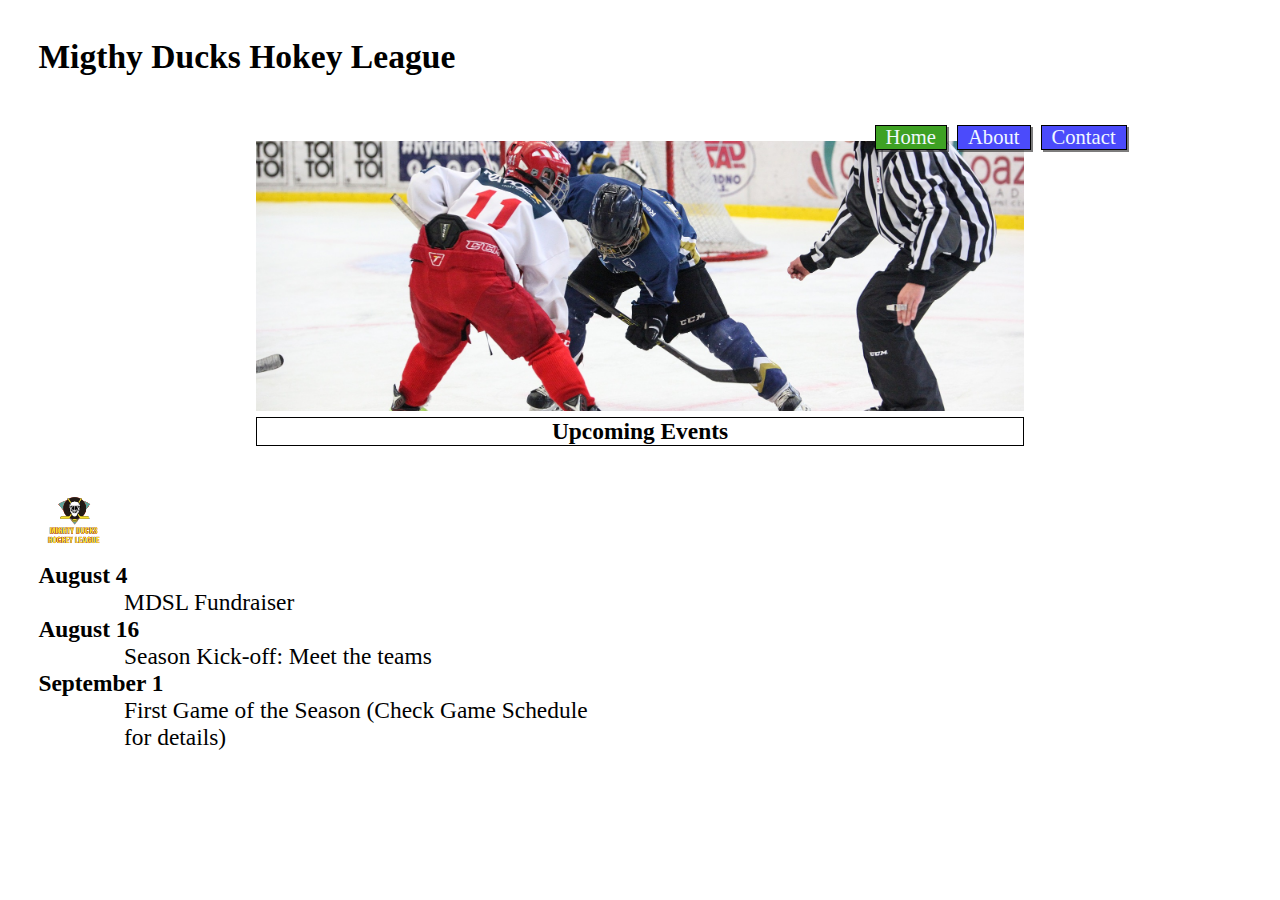
<file: root/index.html>
<!DOCTYPE html>
<html lang="en">

<head>
    <meta charset="UTF-8">
    <meta name="viewport" content="width=device-width, initial-scale=1.0">
    <link rel="stylesheet" href="./Style/main.css">
    <title>Migthy Ducks</title>
</head>

<body>
    <header>
        <h1>Migthy Ducks Hokey League</h1>
    </header>

    <main>
        <nav>
            <div class="navegacion">
                <a class="nav1" href="index.html">Home</a>
                <a href="About.html">About</a>
                <a href="Contact.htm">Contact</a>
            </div>

            <img class="hockey" src="./Assets/design1_image1.jpg" alt="Hokey">
        </nav>
        <h2>Upcoming Events</h2>
    </main>
    <div>

        <img id="logo" src="./Assets/LogoMightyducks-01.png" alt="Logo">
        
        <h3>August 4</h3>
        <p>MDSL Fundraiser</p>

        <h3>August 16</h3>
        <p>Season Kick-off: Meet the teams</p>

        <h3>September 1</h3>
        <p>First Game of the Season (Check Game Schedule for details)</p>

    </div>
        
</body>
</html>
</file>
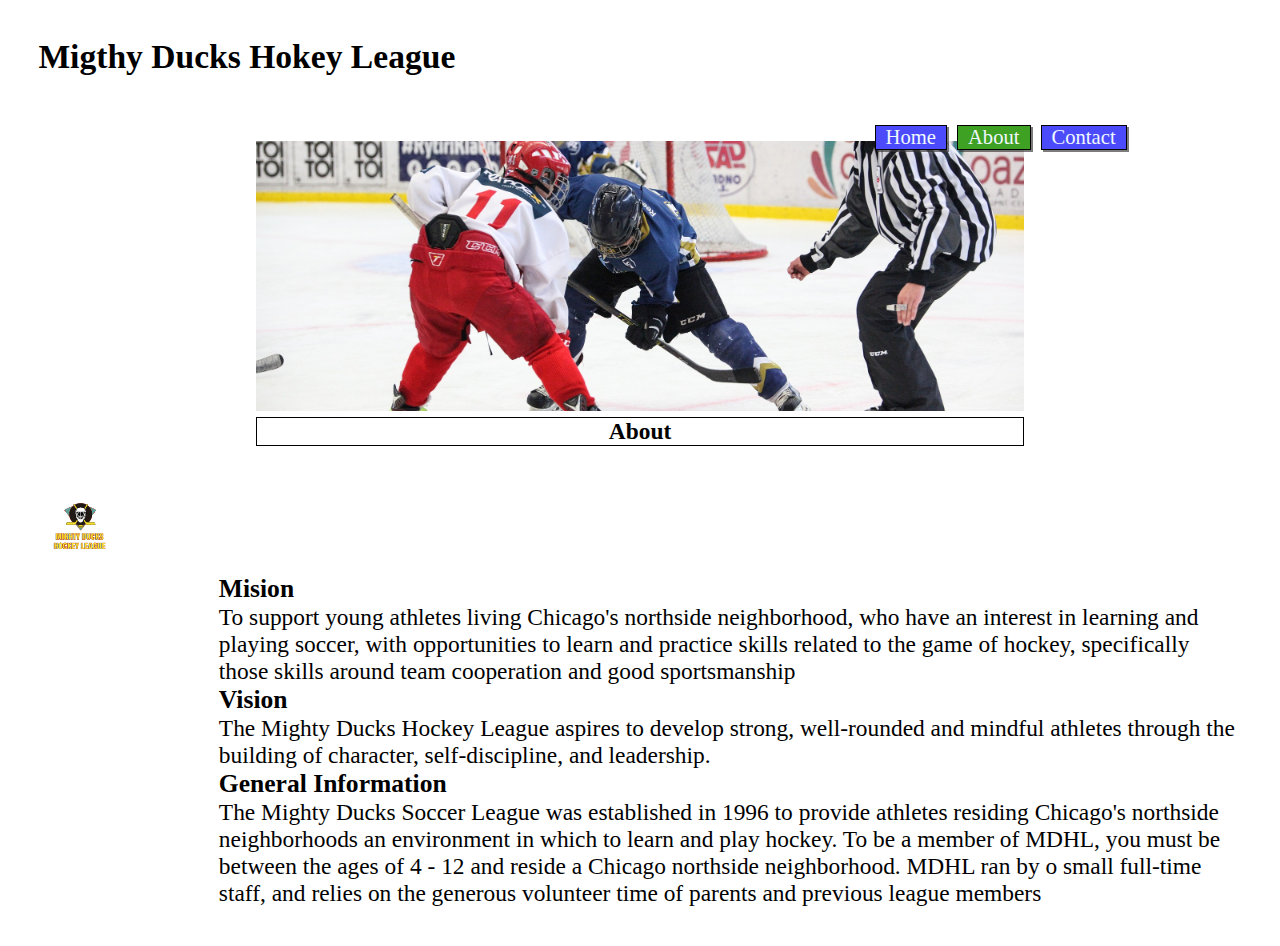
<file: root/About.html>
<!DOCTYPE html>
<html lang="en">

<head>
    <meta charset="UTF-8">
    <meta name="viewport" content="width=device-width, initial-scale=1.0">
    <link rel="stylesheet" href="./Style/main.css">
    <title>Migthy Ducks</title>
</head>

<body>
    <header>
        <h1>Migthy Ducks Hokey League</h1>
    </header>

    <main>
        <nav>
            <div class="navegacion">
                <a href="index.html">Home</a>
                <a class="nav1" href="About.html">About</a>
                <a href="Contact.htm">Contact</a>
            </div>

            <img class="hockey" src="./Assets/design1_image1.jpg" alt="Hokey">
        </nav>
        <h2>About</h2>
    </main>

        <div>

            <img id="logo" src="./Assets/LogoMightyducks-01.png" alt="Logo">

                <p class="t">Mision</p>
                <p>To support young athletes living Chicago's northside neighborhood, who have an interest in
                learning and playing soccer, with opportunities to learn and practice skills related to the game of
                hockey, specifically those skills around team cooperation and good sportsmanship</p>

                <p class="t">Vision</p>
                <p>The Mighty Ducks Hockey League aspires to develop strong, well-rounded and mindful athletes
                through the building of character, self-discipline, and leadership.</p>

                <p class="t">General Information</p>
                <p>The Mighty Ducks Soccer League was established in 1996 to provide athletes residing
                Chicago's northside neighborhoods an environment in which to learn and play hockey. To be a
                member of MDHL, you must be between the ages of 4 - 12 and reside a Chicago northside
                neighborhood. MDHL ran by o small full-time staff, and relies on the generous volunteer time of
                parents and previous league members</p>
    
        </div>

</body>

</html>
</file>
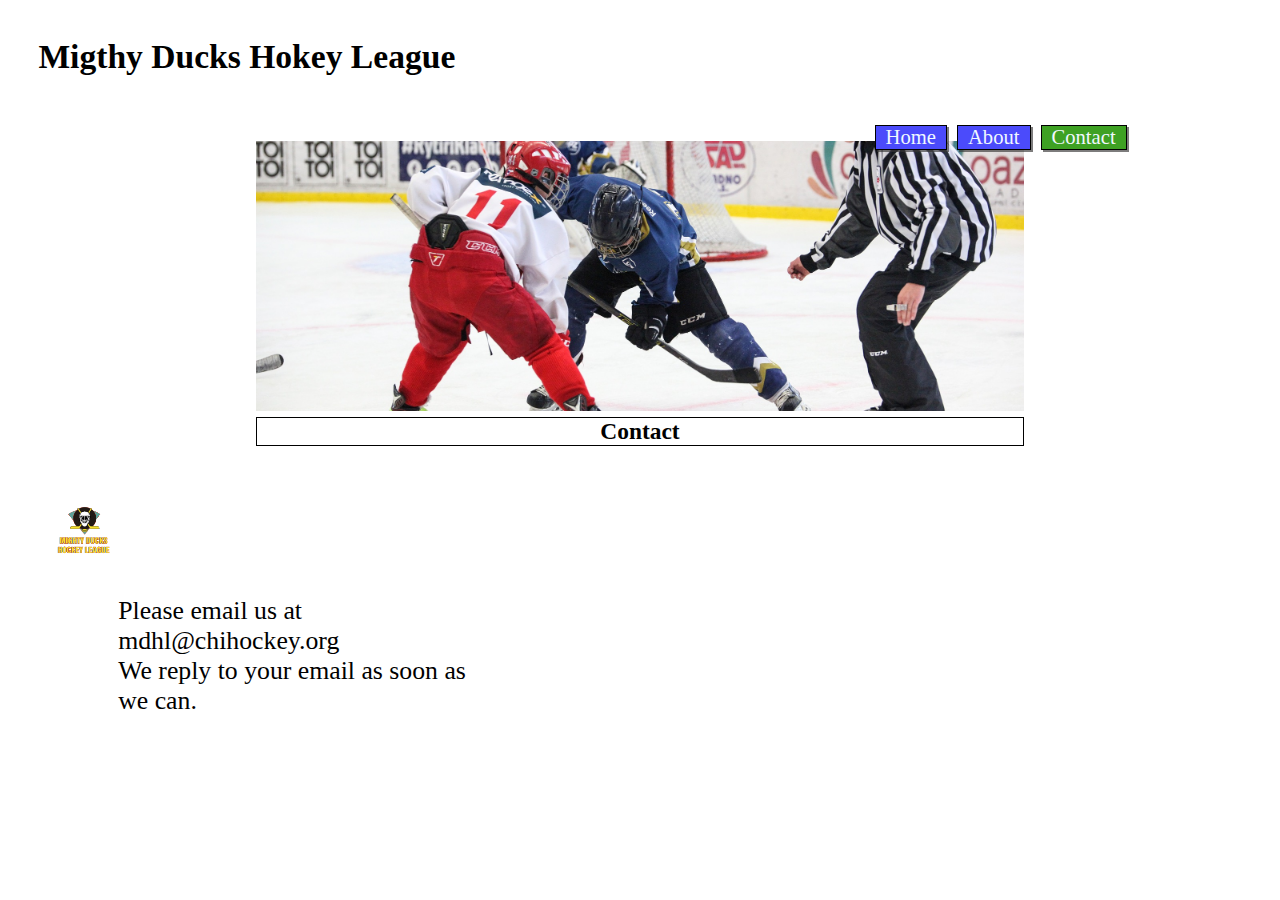
<file: root/Contact.htm>
<!DOCTYPE html>
<html lang="en">

<head>
    <meta charset="UTF-8">
    <meta name="viewport" content="width=device-width, initial-scale=1.0">
    <link rel="stylesheet" href="./Style/main.css">
    <title>Migthy Ducks</title>
</head>

<body>
    <header>
        <h1>Migthy Ducks Hokey League</h1>
    </header>
    
    <main>
        <nav>
            <div class="navegacion">
                <a href="index.html">Home</a>
                <a href="About.html">About</a>
                <a class="nav1" href="Contact.htm">Contact</a>
            </div>

            <img class="hockey" src="./Assets/design1_image1.jpg" alt="Hokey">
        </nav>
        <h2>Contact</h2>
    </main>

    <div>

        <div class="seccion">
            <img id="logo" src="./Assets/LogoMightyducks-01.png" alt="Logo">
        </div>

        <div class="seccion">
            <p>Please email us at mdhl@chihockey.org</p>
            <p>We reply to your email as soon as we can.</p>
        </div>

    </div>
    
</body>
</html>
</file>
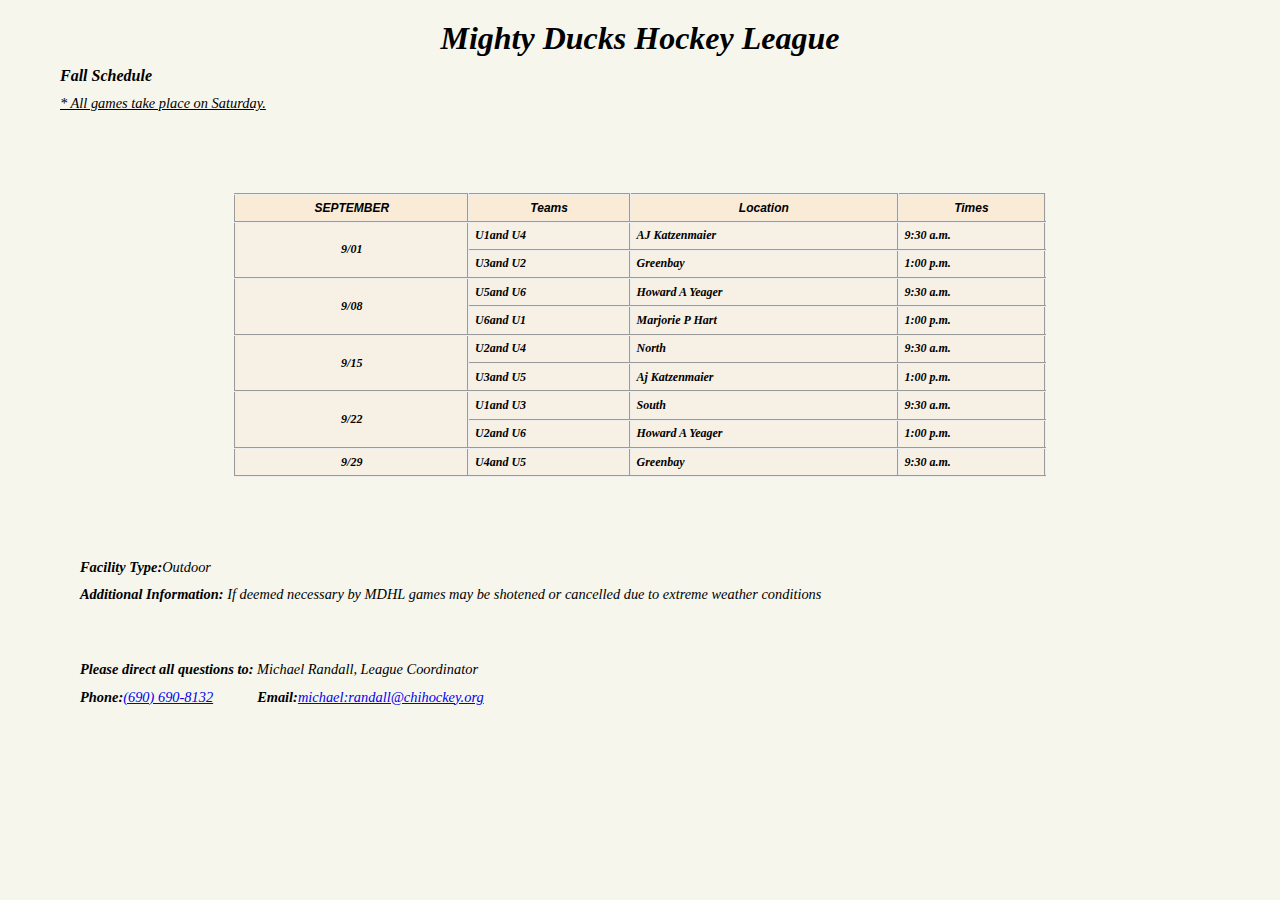
<file: root/information.html>
<!DOCTYPE html>
<html lang="en">
<head>
    <meta charset="UTF-8">
    <meta name="viewport" content="width=device-width, initial-scale=1.0">
    <link rel="stylesheet" href="./Style/informavion.css">
    <title>Migthy Ducks</title>
</head>

<body>
    <header>
        <h1>Mighty Ducks Hockey League</h1>
    </header>

    <main>
        <h2>Fall Schedule</h2>
        <p class="sub">* All games take place on Saturday.</p>
    
        <div>    
            <table>
                <thead class="bold">
                    <tr>
                        <th>SEPTEMBER</th>
                        <th>Teams</th>
                        <th>Location</th>
                        <th>Times</th>
                    </tr>
                </thead>
                <tbody>
                    <tr>
                        <th class="fecha" rowspan="2">9/01</th>
                        <th>U1and U4</th>
                        <th>AJ Katzenmaier</th>
                        <th>9:30 a.m.</th>
                    </tr>
                    <tr>
                        <th>U3and U2</th>
                        <th>Greenbay</th>
                        <th>1:00 p.m.</th>
                    </tr>
                    <tr>
                        <th class="fecha" rowspan="2">9/08</th>
                        <th>U5and U6</th>
                        <th>Howard A Yeager</th>
                        <th>9:30 a.m.</th>
                    </tr>
                    <tr>
                        <th>U6and U1</th>
                        <th>Marjorie P Hart</th>
                        <th>1:00 p.m.</th>
                    </tr>
                    <tr>
                        <th class="fecha" rowspan="2">9/15</th>
                        <th>U2and U4</th>
                        <th>North</th>
                        <th>9:30 a.m.</th>
                    </tr>
                    <tr>
                        <th>U3and U5</th>
                        <th>Aj Katzenmaier</th>
                        <th>1:00 p.m.</th>
                    </tr>
                    <tr>
                        <th class="fecha" rowspan="2">9/22</th>
                        <th>U1and U3</th>
                        <th>South</th>
                        <th>9:30 a.m.</th>
                    </tr>
                    <tr>
                        <th>U2and U6</th>
                        <th>Howard A Yeager</th>
                        <th>1:00 p.m.</th>
                    </tr>
                    <tr>
                        <th class="fecha">9/29</th>
                        <th>U4and U5</th>
                        <th>Greenbay</th>
                        <th>9:30 a.m.</th>
                    </tr>
                </tbody>
            </table>
        </div>
    
        <div>
            <p><span>Facility Type:</span>Outdoor</p>
            <p><span>Additional Information:</span> If deemed necessary 
               by MDHL games may be shotened or cancelled due
               to extreme weather conditions</p>
            <p id="pf"><span>Please direct all questions to:</span> Michael Randall,
               League Coordinator</p>

            <p class="contacto"><span>Phone:</span><a href="tel:(690)690-8132">(690) 690-8132</a></p>
            <p class="contacto"><span>Email:</span><a href="mailto:michael:randall@chihockey.org">michael:randall@chihockey.org</a></p>
        </div>
    </main>
    
</body>
</html>
</file>
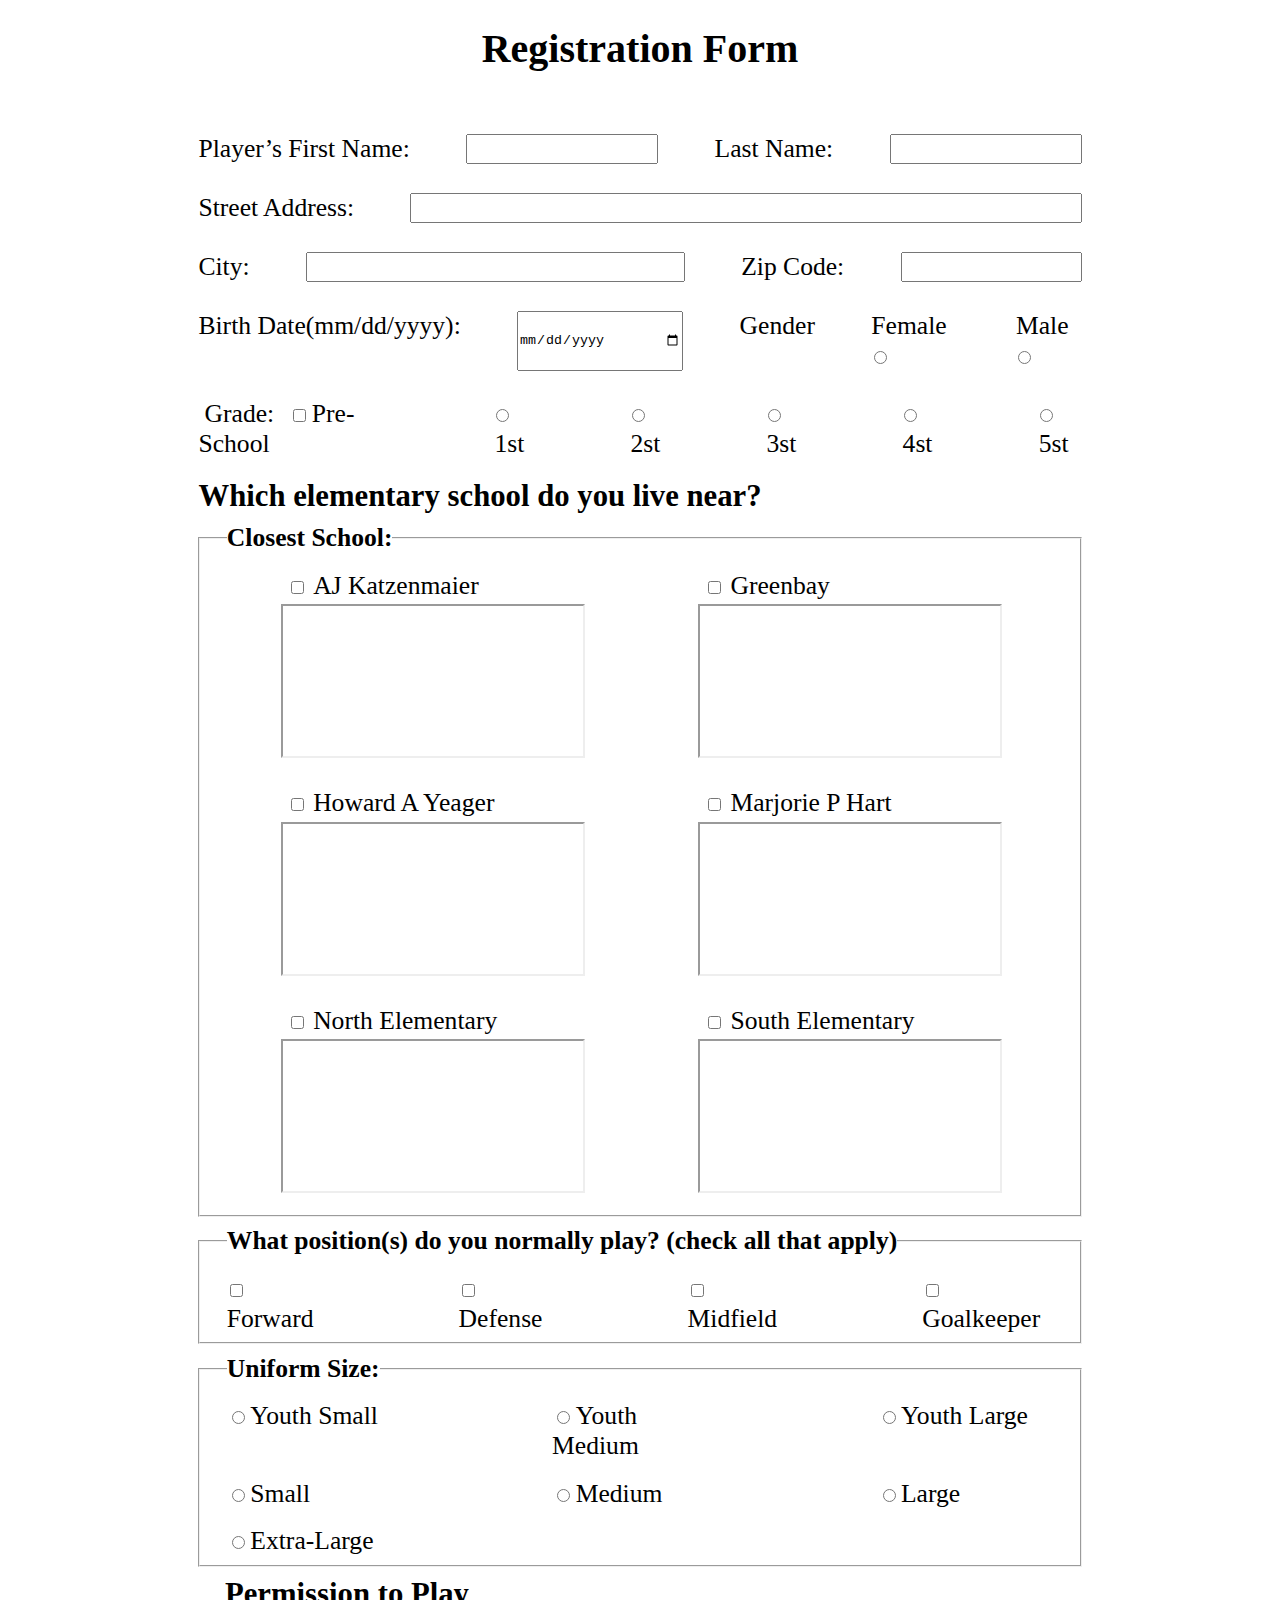
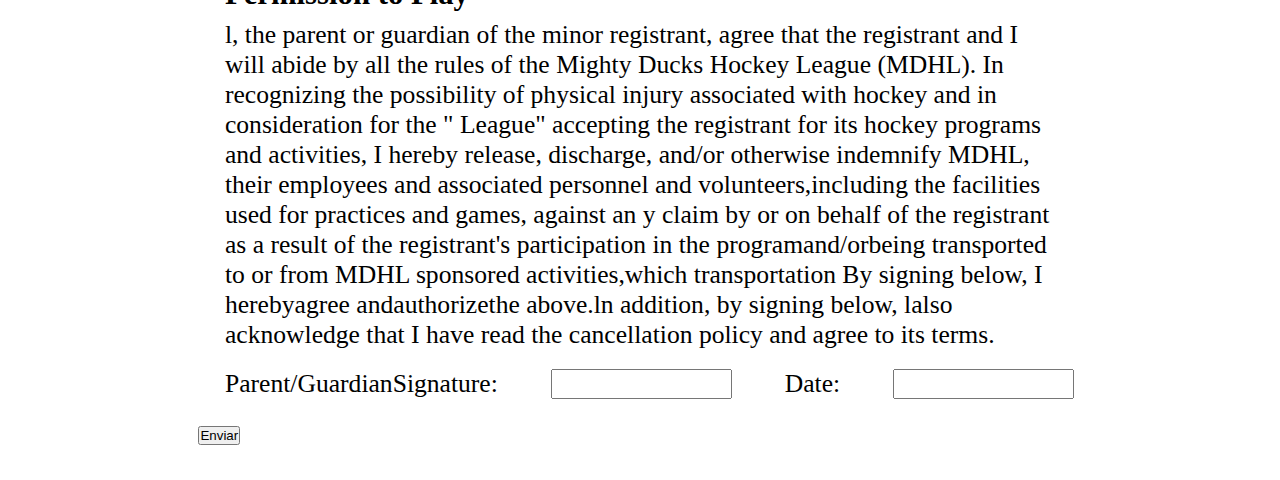
<file: root/registro.html>
<!DOCTYPE html>
<html lang="en">
<head>
    <meta charset="UTF-8">
    <meta http-equiv="X-UA-Compatible" content="ie=edge">
    <meta name="viewport" content="width=device-width, initial-scale=1.0">
    <link rel="stylesheet" href="./Style/style.css">
    <title>Mighty Duks</title>
</head>

<body>
    <header>
        <h1>Registration Form</h1>
    </header>

    <main>
        <form action="show_data.html" method="get">

            <div>
                <label class="d1c1" for="Name">Player’s First Name:</label>
                <input class="d1c2" type="text" id="Name" name="first_name">
                <label class="d1c3" for="Last">Last Name:</label>
                <input class="d1c4" type="text" id="Last" name="Last_name">
            </div>
            
            <div>
                <label for="Address">Street Address:</label>
                <input class="d2c2" type="text" id="Address" name="Street_Address">
            </div>
            
            <div>
                <label class="d3c1" for="City">City:</label>
                <input class="d3c2" type="text" id="City" name="City">
                <label class="d3c3" for="Code">Zip Code:</label>
                <input class="d3c4" type="number" id="Code" name="Zip_Code">
            </div>    

            <div class="d4">
                <label for="Birth">Birth Date(mm/dd/yyyy):</label>
                <input type="date" id="Birth" name="Birth_Date">
                
                <span>Gender</span>
                <label for="Female">Female<input type="radio" id="Female" name="Gender" value="Female"></label>
                <label for="Male">Male<input type="radio" id="Male" name="Gender" value="Male"></label>    
            </div>
            
            <div class="d5">
                <label class="d5c1" for="School"><span class="Grade">Grade:</span> <input type="checkbox" id="School" name="Grade" value="Pre-School">Pre-School</label>
                <label class="cd5"><input type="radio" name="Grade" value="1st">1st</label>
                <label class="cd5"><input type="radio" name="Grade" value="2st">2st</label>
                <label class="cd5"><input type="radio" name="Grade" value="3st">3st</label>
                <label class="cd5"><input type="radio" name="Grade" value="4st">4st</label>
                <label class="cd5"><input type="radio" name="Grade" value="5st">5st</label>
            </div>
        
            <section>
                <h2>Which elementary school do you live near?</h2>

                <fieldset id="f1">
                    <legend>Closest School:</legend>
                    <span>
                    <label><input type="checkbox" name="Closest_School" value="AJ Katzenmaier">AJ Katzenmaier</label>
                    <iframe src="https://www.google.com/maps/embed?pb=!1m18!1m12!1m3!1d378845.96010388806!2d-88.07559921572447!3d42.11316602594124!2m3!1f0!2f0!3f0!3m2!1i1024!2i768!4f13.1!3m3!1m2!1s0x880f9393cb3cefdb%3A0x62f2d1d35b7eed22!2sA.J.%20Katzenmaier%20Academy!5e0!3m2!1ses!2sar!4v1707340033647!5m2!1ses!2sar" allowfullscreen="" loading="lazy" referrerpolicy="no-referrer-when-downgrade"></iframe>
                    </span>
                    <!-- <hr> -->
                    <span>    
                    <label><input type="checkbox" name="Closest_School" value="Greenbay">Greenbay</label>
                    <iframe src="https://www.google.com/maps/embed?pb=!1m18!1m12!1m3!1d1473520.9722450387!2d-89.30230236292019!3d43.83570652765552!2m3!1f0!2f0!3f0!3m2!1i1024!2i768!4f13.1!3m3!1m2!1s0x8802e2e809b380f3%3A0x6370045214dcf571!2sGreen%20Bay%2C%20Wisconsin%2C%20EE.%20UU.!5e0!3m2!1ses!2sar!4v1707344243913!5m2!1ses!2sar" allowfullscreen="" loading="lazy" referrerpolicy="no-referrer-when-downgrade"></iframe>
                    </span>
                    <!-- <hr> -->
                    <span> 
                    <label><input type="checkbox" name="Closest_School" value="Howard A Yeager">Howard A Yeager</label>
                    <iframe src="https://www.google.com/maps/embed?pb=!1m18!1m12!1m3!1d754034.9521217234!2d-88.66066752008003!3d42.4181761315172!2m3!1f0!2f0!3f0!3m2!1i1024!2i768!4f13.1!3m3!1m2!1s0x880feccac26b07c5%3A0x8b51fa5d6efe771a!2sHoward%20A.%20Yeager%20School%20(PRE-K)!5e0!3m2!1ses!2sar!4v1707344345475!5m2!1ses!2sar" allowfullscreen="" loading="lazy" referrerpolicy="no-referrer-when-downgrade"></iframe>
                    </span>
                    <!-- <hr> -->
                    <span>         
                    <label><input type="checkbox" name="Closest_School" value="Marjorie P Hart">Marjorie P Hart</label>
                    <iframe src="https://www.google.com/maps/embed?pb=!1m18!1m12!1m3!1d1509000.8395930638!2d-88.12315843924566!3d42.379452665235405!2m3!1f0!2f0!3f0!3m2!1i1024!2i768!4f13.1!3m3!1m2!1s0x880fecd0628e1bb5%3A0x9a4d5f9aafd42e02!2sMarjorie%20P%20Hart%20School!5e0!3m2!1ses!2sar!4v1707344412965!5m2!1ses!2sar" allowfullscreen="" loading="lazy" referrerpolicy="no-referrer-when-downgrade"></iframe>
                    </span>
                    <!-- <hr> -->
                    <span> 
                    <label><input type="checkbox" name="Closest_School" value="North Elementary">North Elementary</label>
                    <iframe src="https://www.google.com/maps/embed?pb=!1m18!1m12!1m3!1d637813.1073323886!2d-88.18014296077172!3d42.046205351067805!2m3!1f0!2f0!3f0!3m2!1i1024!2i768!4f13.1!3m3!1m2!1s0x880fed60b13aa0a7%3A0xfe6df83b0f197ed6!2sNorth%20Elementary%20School!5e0!3m2!1ses!2sar!4v1707344673180!5m2!1ses!2sar" allowfullscreen="" loading="lazy" referrerpolicy="no-referrer-when-downgrade"></iframe>
                    </span>
                    <!-- <hr> -->
                    <span> 
                    <label><input type="checkbox" name="Closest_School" value="South Elementary">South Elementary</label>
                    <iframe src="https://www.google.com/maps/embed?pb=!1m18!1m12!1m3!1d13188443.504831607!2d-84.16589158817713!3d36.19489836084903!2m3!1f0!2f0!3f0!3m2!1i1024!2i768!4f13.1!3m3!1m2!1s0x89b1ae21a170dac9%3A0x9d2c2a68abfc30c0!2sSouth%20Elementary%20School!5e0!3m2!1ses!2sar!4v1707344730872!5m2!1ses!2sar" allowfullscreen="" loading="lazy" referrerpolicy="no-referrer-when-downgrade"></iframe>    
                    </span>
                </fieldset>

                <fieldset>
                    <legend>What position(s) do you normally play? (check all that apply)</legend>
                    <label><input type="checkbox" name="position" value="Forward">Forward</label>
                    <label><input type="checkbox" name="position" value="Defense">Defense</label>
                    <label><input type="checkbox" name="position" value="Midfield">Midfield</label>
                    <label><input type="checkbox" name="position" value="Goalkeeper">Goalkeeper</label>
                </fieldset >

                <fieldset>
                    <legend>Uniform Size:</legend>
                    <label class="f3"><input type="radio" name="Uniform" value="Youth Small">Youth Small</label>
                    <label class="f3"><input type="radio" name="Uniform" value="Youth Medium">Youth Medium</label>
                    <label class="f3"><input type="radio" name="Uniform" value="Youth Large">Youth Large</label>
                    <label class="f3"><input type="radio" name="Uniform" value="Small">Small</label>
                    <label class="f3"><input type="radio" name="Uniform" value="Medium">Medium</label>
                    <label class="f3"><input type="radio" name="Uniform" value="Large">Large</label>
                    <label class="f3"><input type="radio" name="Uniform" value="Extra-Large">Extra-Large</label>
                </fieldset>

                <article>
                    <h2>Permission to Play</h2>
                    <p> l, the parent or guardian of the minor registrant, agree that the registrant and I will abide by all
                        the rules of the Mighty Ducks Hockey League (MDHL). In recognizing the possibility of physical
                        injury associated with hockey and in consideration for the " League" accepting the registrant for
                        its hockey programs and activities, I hereby release, discharge, and/or otherwise indemnify MDHL,
                        their employees and associated personnel and volunteers,including the facilities used for practices
                        and games, against an y claim by or on behalf of the registrant as a result of the registrant's
                        participation in the programand/orbeing transported to or from MDHL sponsored activities,which
                        transportation
                        By signing below, I herebyagree andauthorizethe above.ln addition, by signing below, lalso
                        acknowledge that I have read the cancellation policy and agree to its terms.</p>
                </article>
          
                    <div>
                        <label for="Parent">Parent/GuardianSignature:</label>
                        <input class="d6c2" type="text" id="Parent" name="Parent">
                        <label for="Date">Date:</label>
                        <input class="d6c4" type="text" id="Date" name="Date">
                    </div>

                    <button>Enviar</button>

            </section>
        </form>        
    </main>
</body>
</html>
</file>
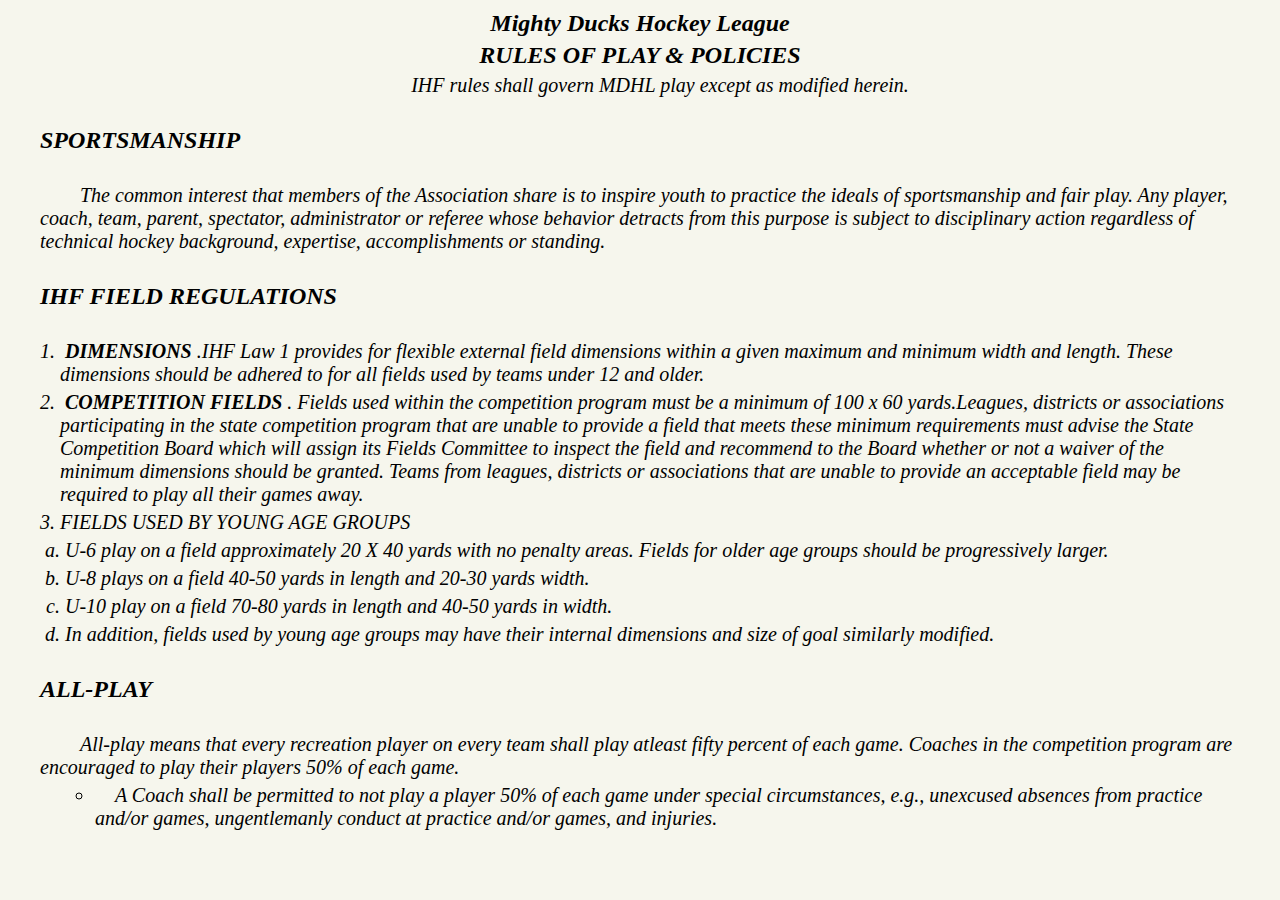
<file: root/rules.html>
<!DOCTYPE html>
<html lang="en">
<head>
    <meta charset="UTF-8">
    <meta name="viewport" content="width=device-width, initial-scale=1.0">
    <link rel="stylesheet" href="./Style/rules.css">
    <title>Migthy Ducks</title>
</head>

<body>
    <header>
        <h1>Mighty Ducks Hockey League</h1>
        <h1>RULES OF PLAY & POLICIES</h1>
        <p class="san">IHF rules shall govern MDHL play except as modified herein.</p>
    </header>  
    
    <main>
        <h2>SPORTSMANSHIP</h2>
        <p>The common interest that members of the Association share is to inspire
            youth to practice the ideals of sportsmanship and fair play. Any player, coach,
            team, parent, spectator, administrator or referee whose behavior detracts from
            this purpose is subject to disciplinary action regardless of technical hockey
            background, expertise, accomplishments or standing.</p>
    

        <section>
            <h2>IHF FIELD REGULATIONS</h2>
            <ol>
                <li> <span>DIMENSIONS</span>.IHF Law 1 provides for flexible external field dimensions within
                    a given maximum and minimum width and length. These dimensions should be
                    adhered to for all fields used by teams under 12 and older.</li>
                <li> <span>COMPETITION FIELDS</span>. Fields used within the competition program must be
                    a minimum of 100 x 60 yards.Leagues, districts or associations participating in
                    the state competition program that are unable to provide a field that meets these
                    minimum requirements must advise the State Competition Board which will
                    assign its Fields Committee to inspect the field and recommend to the Board
                    whether or not a waiver of the minimum dimensions should be granted. Teams
                    from leagues, districts or associations that are unable to provide an acceptable
                    field may be required to play all their games away.</li>
                <li>FIELDS USED BY YOUNG AGE GROUPS
                    <ol class="ol3">
                        <li>U-6 play on a field approximately 20 X 40 yards with no penalty areas. Fields
                        for older age groups should be progressively larger.</li>   
                        <li>U-8 plays on a field 40-50 yards in length and 20-30 yards width.</li>
                        <li>U-10 play on a field 70-80 yards in length and 40-50 yards in width.</li>
                        <li>In addition, fields used by young age groups may have their internal
                        dimensions and size of goal similarly modified.</li>
                    </ol>
                </li>
            </ol>
        </section>

        <div>
            <h2>ALL-PLAY</h2>
            <p class="san">All-play means that every recreation player on every team shall play atleast
                fifty percent of each game. Coaches in the competition program are encouraged
                to play their players 50% of each game.</p>
            <ul>
                <li>A Coach shall be permitted to not play a player 50% of each game
                    under special circumstances, e.g., unexcused absences from practice
                    and/or games, ungentlemanly conduct at practice and/or games, and
                    injuries.</li>
            </ul>
        </div>
    </main>
</body>
</html>
</file>
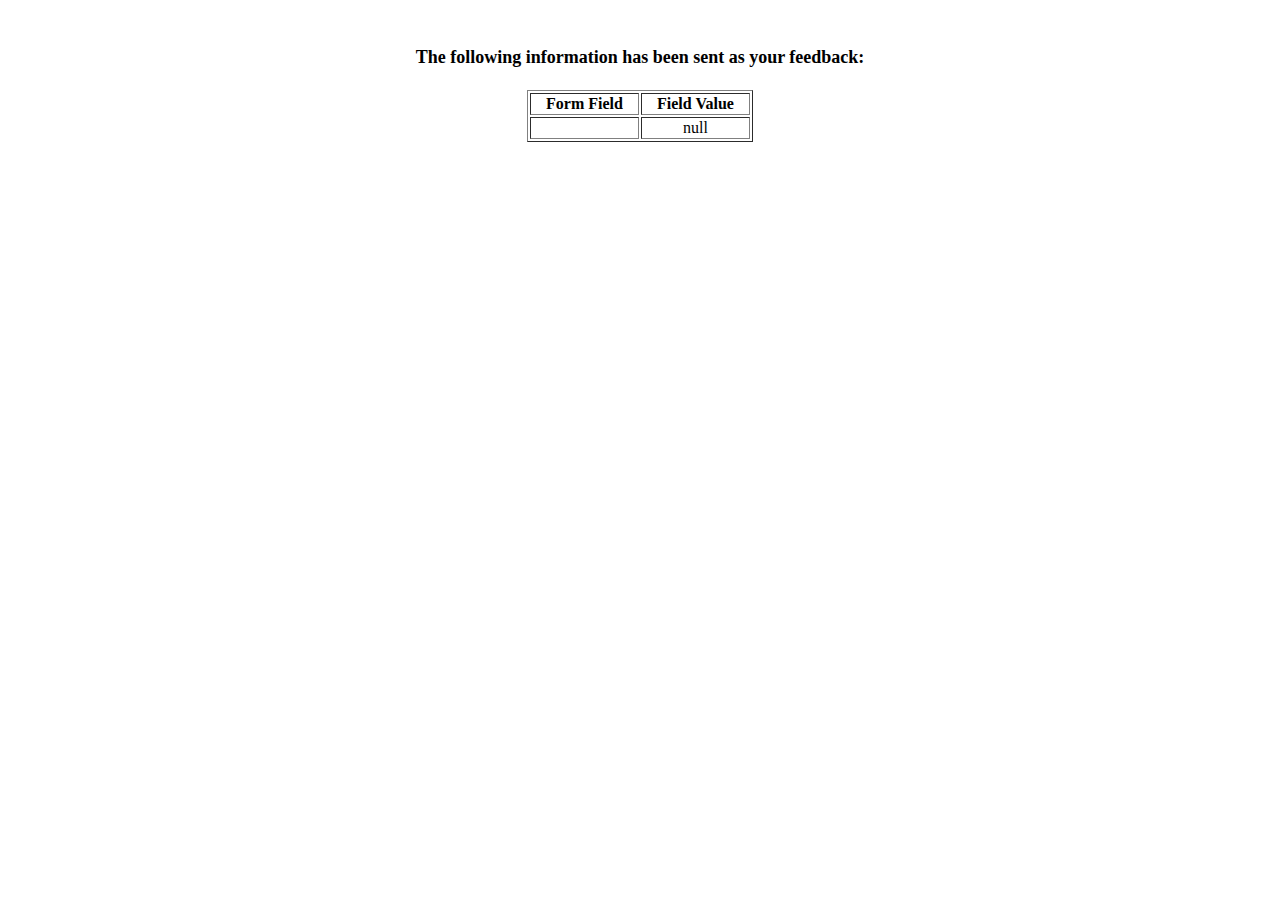
<file: root/show_data.html>
<html>
<head>
<title>Feedback Sent</title>
</head>
<body>
<p align=center>&nbsp;</p>
<h1 align=center><font size="+1">The following information has been sent as your
  feedback:</font></h1>

<table border="1" align=center width="226">
  <tr>
    <th align="center">Form Field</th>
    <th align="center">Field Value</th>
  </tr>

<script language="javascript">
var args = location.search.substr(1).split('&');
for (var i = 0; i < args.length; ++i) {
  var parts = args[i].split('=');
  if (parts != null) {
    var field = parts[0];
    var value = parts[1];
    if (value == null) {
      value = "null"
    }
    else {
      value = '"' + unescape(value.replace(/\+/g, ' ')) + '"';
    }

    document.writeln('<tr><td align="center">' + field + '</td>');
    document.writeln('<td align="center">' + value + '</td></tr>');
  }
}
</script>

<noscript>
<tr><td>
<p>You need to turn on Javascript in your browser.</p>

<p>In Microsoft Internet Explorer 4 or greater:</p>
<ul>
<li>From the "Tools" menu (in IE 4, it's the "View" menu), select "Internet Options".</li>
<li>Click on the "Security" tab.</li>
<li>Click on the "Custom Level" button. (In IE 4, select "Custom"
and then click on "Settings...".)</li>
<li>Under "Active scripting" make sure "Enable" is selected.</li>
</ul>

<p>In Netscape version 4 or greater:</p>
<ul>
<li>From the <b>Edit</b> menu, select <b>Preferences</b>.</li>
<li>In the <b>Category</b> list on the left, click on the word "Advanced".</li>
<li>In the panel on the right, make sure "Enable JavaScript" is checked.</li>
<li>Click the <b>OK</b> button.</li>
</ul>

</td></tr>
</noscript>

</table>
</body>
</html>
</file>
<file: root/Style/main.css>
*{
    padding: 0;
    margin: 0;
    box-sizing: border-box;
    font-size: 110%;
    /* border: 1px solid black;   */
}

header{
    margin: 3%;
    font-size: 12px;
    font-family: cursive;
}

h1{
    font-size: 280%;
}
    
h1,a{
    display: inline;
    margin-top: 20px;
}

nav{
    width: 100%;
    /* border: 3px solid blue; */
    padding: 0%;
}

nav div{
    margin-left: 90%;
    margin-bottom: 1px;
    display: flex;
    justify-content: end;
        
}

div a{
    color: aliceblue;
    border: 1.5px solid black;
    background-color: rgb(75, 75, 251);
    font-size: 80%;
    font-family: cursive;
    padding: 0px 10px;
    margin: 0px 5px;
    text-decoration: none;
    transform: translate(-110px, 10px);
}

a{
    box-shadow: 2px 2px rgba(56, 53, 53, 0.652);
    z-index: 2;
}

.nav1{
    background-color: #3ea123;
}

.hockey{
    /* border: 1px solid; color: black; */
    width: 100%;
    height: 30vh;
    padding: 0% 20%;
    object-fit: cover;
    /* object-position: 0px -50px; */
}

#logo{
    width: 60px;
    height: 60px;
    margin: 1%;
}

h2{
    width: 60%;
    /* height: 10%; */
    border: 1px solid black;
    text-align: center; 
    margin: 0% 20%;
}

div{
    margin: 3%;
    display: inline-block;
}

p{
  padding-left: 15%;
}

.t{
    font-weight: bolder;
    padding-left: 15%;
    font-size: 120%;
}
</file>
<file: root/Style/informavion.css>
*{
    padding: 0;
    margin: 0;
    box-sizing: border-box;  
    margin: 10px 20px;
}

h1{
    font-family: cursive;
    text-align: center;
}

h2{
    font-size: 100%;
}

.sub{
    text-decoration: underline;
}

body{
    background-color: rgb(246, 246, 237);
    font-style: italic;
    font-family: 'Times New Roman', Times, serif  ;
    margin: 0;
}

table{
    width: 70%;
    margin: 7% auto;
}

.bold{
    font-family: Arial, Helvetica, sans-serif;
    font-weight: bold;
    text-align: center;
    background-color: antiquewhite;
}

th{
    text-align: start;
    font-size: 1%;
}

.fecha{
    text-align: center;
}

table, tr, th{
    padding: .7%;
    font-size: 12px;
    border: 2px groove;
    border-collapse: collapse
}

thead tr th{
    text-align: center;
}

tbody{
    background-color: rgb(247, 240, 228);
}

p{
    text-align: start;
    font-size: 90%;
}

span{
    margin: 0;
    font-weight: bold;
    
}

#pf{
    margin-top: 5%;
}

a{
    margin: 0;
    padding: 0;
}

.contacto{
    display: inline;
}

a:hover{
    text-decoration: aliceblue;
}
</file>
<file: root/Style/style.css>
*{
    padding: 0;
    margin: 1% 3%;
    box-sizing: border-box;
    /* border: 1px solid black; */
}

h1{
    text-align: center;
    margin-bottom: 5%;
    font-size: 250%;
}

main{
    font-size: 160%;
}

div{
    display: flex;
}

.d1c2, .d1c4{
    flex-grow: 1;
}

.d2c2{
    flex-grow: 2;
}

.d3c2, d3c4{
    flex-grow: 2;
}

#Birth{
    flex-grow: 1;
}

.d4, .d5{
    justify-content: space-between;
}

fieldset>span{
    width: 320px;  
    height: 200px;
}

#f1{
    display: flex;
    flex-wrap: wrap;
    justify-content: space-evenly;
}

h2{
    font-size: 120%;
}

legend{
    font-weight: bold;
}

.f3{
    width: 20%;
}

fieldset{
    display: flex;
    flex-wrap: wrap;
    justify-content: space-between;
}

.d6c2, .d6c4{
    flex-grow: 1;
}
</file>
<file: root/Style/rules.css>
*{
    padding: 0;
    margin: 0;
    box-sizing: border-box;  
    /* border: 1px solid black; */
    margin: 5px;
}

body{
    background-color: rgb(246, 246, 237);
    font-style: italic;
    font-family: 'Times New Roman', Times, serif  ;
    margin: 0;
}

header{
    text-align: center;
    font-size: 12px;
}

main{
    margin: 30px;
}

section, div{
    margin: 30px 0px;
}

h2{
    margin-bottom: 30px;
}

p{
    text-indent: 40px;
}

span{
    font-weight: bold;
}

ol{
    padding-left: 15px;
}

.ol3{
    padding-left: 0;
    margin-left: 0; 
    list-style: lower-alpha;   
}

ul{
    list-style: circle;
    padding-left: 50px;
    text-indent: 20px;
}

p, ol, ul{
    font-size: 20px;
}
</file>
